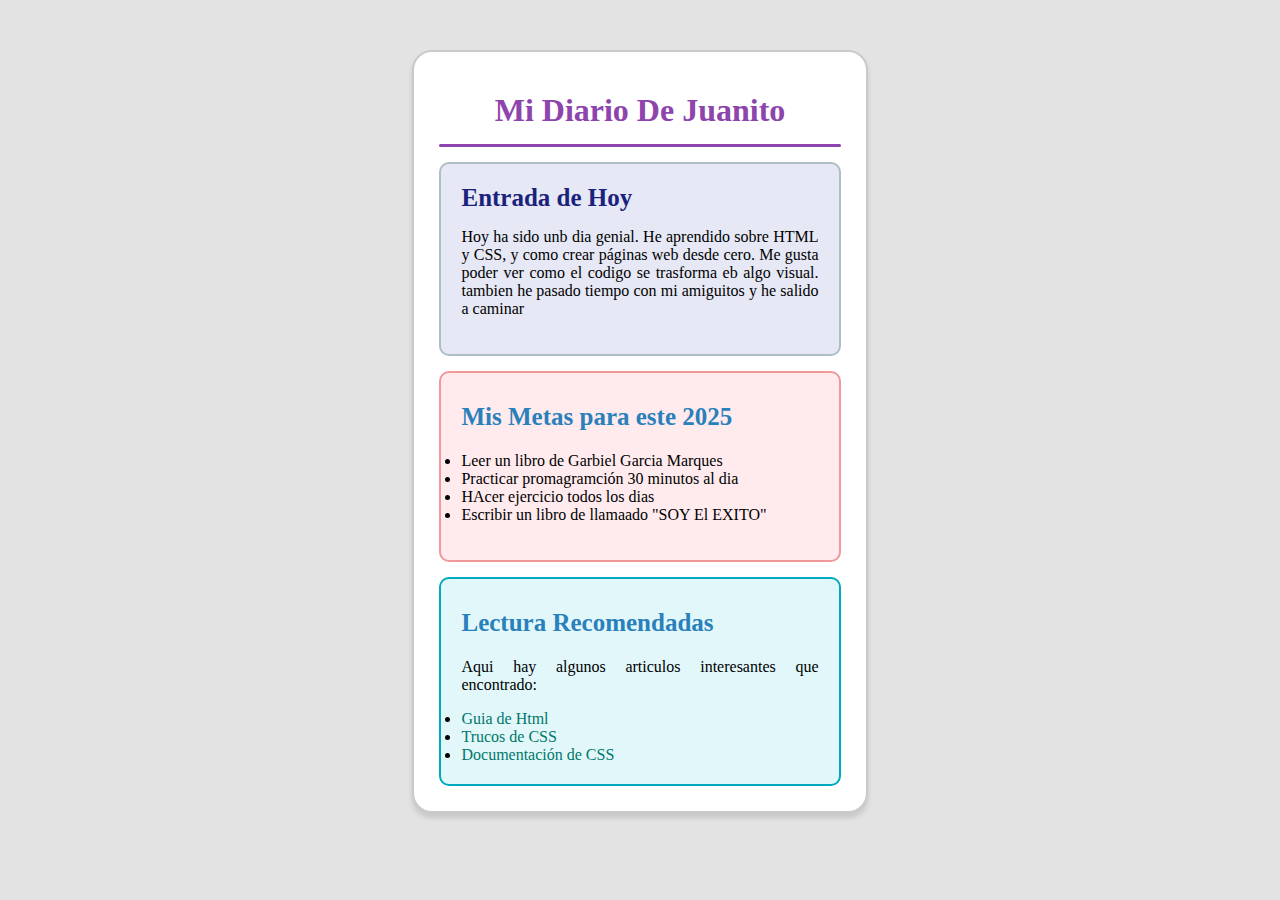
<file: HTML-CSS/My_Diario/index.html>
<!DOCTYPE html>
<html lang="en">

<head>
  <meta charset="UTF-8">
  <meta name="viewport" content="width=device-width, initial-scale=1.0">
  <link rel="stylesheet" href="./index.CSS">
  <title>Perfil de JuanMa</title>
</head>

<body>
  <div class="contanider">
    <div class="div0">
      <h1>Mi Diario De Juanito</h1>
      <hr id="hr">
    </div>
    <div class="globaldiv">
      <div class="div1">
        <h2 id="Subtitulo1">Entrada de Hoy</h2>
        <p>Hoy ha sido unb dia genial. He aprendido sobre HTML y CSS, y como crear páginas web desde cero. Me gusta
          poder ver como el codigo se trasforma eb algo visual. tambien he pasado tiempo con mi amiguitos y he salido a
          caminar</p>
      </div>
      <div class="div2">
        <h2 id="Subtitulo">Mis Metas para este 2025</h2>
        <p>
        <li>Leer un libro de Garbiel Garcia Marques</li>
        <li>Practicar promagramción 30 minutos al dia</li>
        <li>HAcer ejercicio todos los dias</li>
        <li>Escribir un libro de llamaado "SOY El EXITO"</li>
      </p>

      </div>
      <div class="div3">
        <h2 id="Subtitulo">Lectura Recomendadas</h2>
        <p>Aqui hay algunos articulos interesantes que encontrado:</p>
        <li id="text"><a id="t">Guia de Html</a></li>
        <li id="text"><a id="t">Trucos de CSS</a></li>
        <li id="text"><a id="t">Documentación de CSS</a></li>

      </div>
    </div>
  </div>
</body>

</html>
</file>
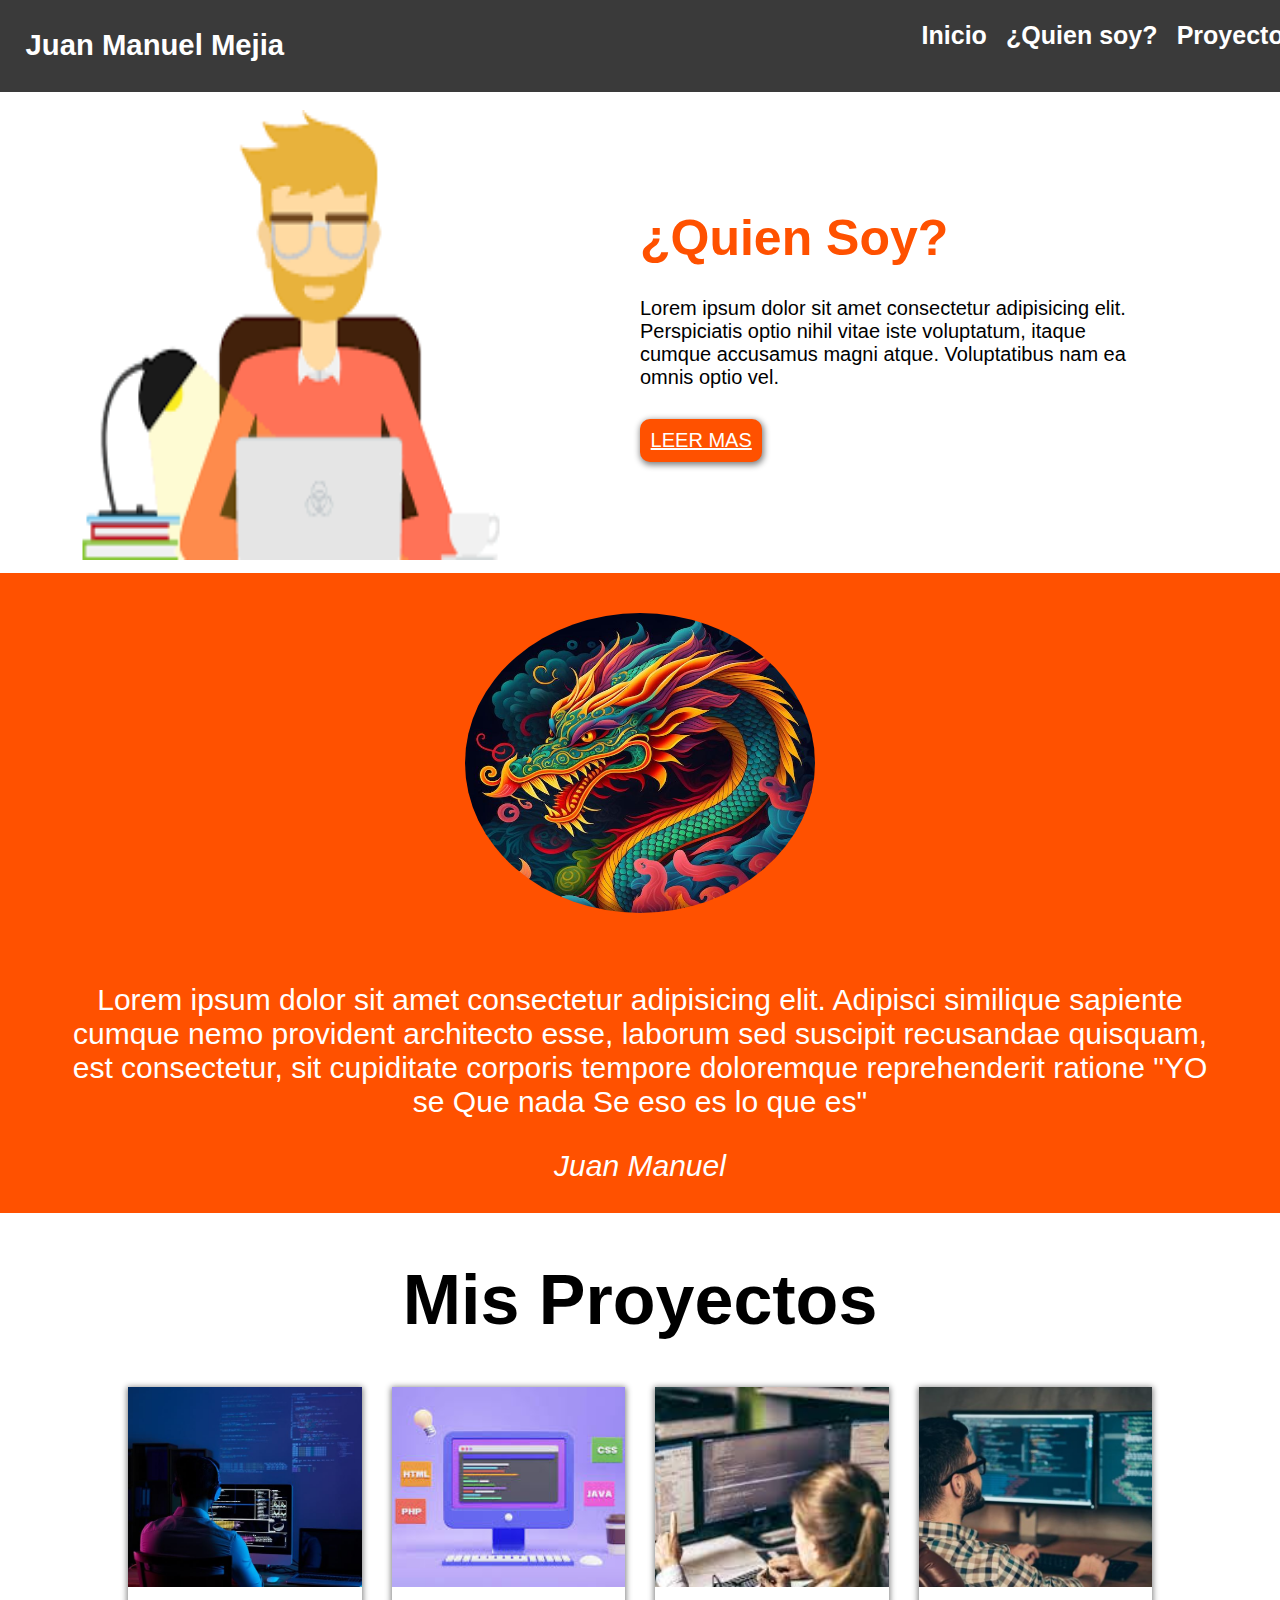
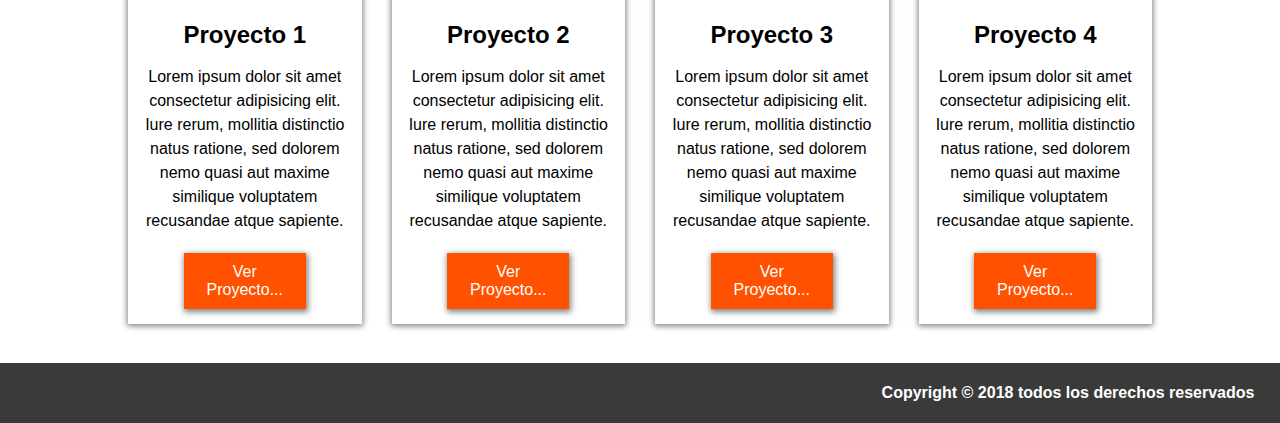
<file: HTML-CSS/Blog/Quien Soy.html>
<!DOCTYPE html>
<html lang="en">
<head>
    <meta charset="UTF-8">
    <meta name="viewport" content="width=device-width, initial-scale=1.0">
    <title>Quien Soy</title>
    <link rel="stylesheet" href="Style.css">
</head>
<body>
    <!DOCTYPE html>
<html>
<head>
<link rel="stylesheet" href="Style.css">  
<title>Quien Soy</title>
</head>
<body>
 <div class="contenedor">
    <div class="barder">
       <section id="bo"> <h3><b>Juan</b> Manuel Mejia</h3></section> 
       <section id="bo">
            <h2 id="bo" href="#inicio">Inicio</h2>
            <h2 id="bo" href="#quien-soy">¿Quien soy?</h2>
            <h2 id="bo" href="#proyectos">Proyectos</h2>
         </section>
     </div> 
    <div class="seccion-1">
        <section class="imagen"> <img id="mmm" src="Imagenes/imagesppppjfjfjfjh.png"></section>
        <section class="texto">
            <h1 id="h1">¿Quien Soy?</h1>
            <p>Lorem ipsum dolor sit amet consectetur adipisicing elit. 
                Perspiciatis optio nihil vitae iste voluptatum, itaque cumque accusamus magni atque. Voluptatibus nam ea omnis optio vel.
            </p>
            <a href="Leer MAS" id="bottom"> LEER MAS</a>
        </section>
    </div>
    <div class="seccion-2">
        <section> <img class="img-logo" src="Imagenes/Logo.jpg"></section>
        <section class="textos2"><p>Lorem ipsum dolor sit amet consectetur adipisicing elit.
             Adipisci similique sapiente cumque nemo provident architecto esse, laborum sed suscipit recusandae quisquam, est consectetur, 
            sit cupiditate corporis tempore doloremque reprehenderit ratione "YO se Que nada Se eso es lo que es" </p>
        <p><i>Juan Manuel </i></p> </section>
    </div>
    <div class="seccion-3">
    <section class="tex-proyect"><h1>Mis Proyectos</h1></section>
    <section class="post-list">
        <div class="content">
            <article class="post">
                <div class="post-header">
                    <div class="post-img-1"></div>
                </div>
                <div class="post-body">
                    <h2>Proyecto 1</h2>
                    <p>Lorem ipsum dolor sit amet consectetur adipisicing elit. Iure rerum, mollitia distinctio natus ratione, sed dolorem nemo quasi aut maxime similique voluptatem recusandae atque sapiente.</p>
                    <a href="a" class="post-link">Ver Proyecto...</a>
                </div>
            </article>
            <article class="post">
                <div class="post-header">
                    <div class="post-img-2"></div>
                </div>
                <div class="post-body">
                    <h2>Proyecto 2</h2>
                    <p>Lorem ipsum dolor sit amet consectetur adipisicing elit. Iure rerum, mollitia distinctio natus ratione, sed dolorem nemo quasi aut maxime similique voluptatem recusandae atque sapiente.</p>
                    <a href="a" class="post-link">Ver Proyecto...</a>
                </div>
            </article>
            <article class="post">
                <div class="post-header">
                    <div class="post-img-3"></div>
                </div>
                <div class="post-body">
                    <h2>Proyecto 3</h2>
                    <p>Lorem ipsum dolor sit amet consectetur adipisicing elit. Iure rerum, mollitia distinctio natus ratione, sed dolorem nemo quasi aut maxime similique voluptatem recusandae atque sapiente.</p>
                    <a href="a" class="post-link">Ver Proyecto...</a>
                </div>
            </article>
            <article class="post">
                <div class="post-header">
                    <div class="post-img-4"></div>
                </div>
                <div class="post-body">
                    <h2>Proyecto 4</h2>
                    <p>Lorem ipsum dolor sit amet consectetur adipisicing elit. Iure rerum, mollitia distinctio natus ratione, sed dolorem nemo quasi aut maxime similique voluptatem recusandae atque sapiente.</p>
                    <a href="a" class="post-link">Ver Proyecto...</a>
                </div>
            </article>
        </div>
        
    </section>
    </div>

    <div class="banner-final">      
         <h4>Copyright © 2018 todos los derechos reservados</h4>
    </div>
   
    
 </div>



</body>
</html>
</body>
</html>
</file>
<file: HTML-CSS/My_Diario/index.CSS>
body{
  background-color: rgb(227, 227, 227);
}
.contanider{
 display: grid;
  border-radius: 20px;
  border: 2px solid rgb(202, 202, 202);
  margin: 50px;
  background-color: white;
  margin-left: 32%;
  margin-right: 32%;
  padding: 25px;
  box-shadow: 0 5px 5px rgba(0, 0, 0, 0.12);
}
.globaldiv{
  display: grid;
   margin: 0px;
   gap: 15px;
   
 }

h1{
  margin: 0;
  padding: 0;
}
hr {
  width: 100%;
  height: 3px;
  background-color: rgb(142, 68, 173); 
  border: 0;
  margin: 15px auto;
  border-radius: 10px; 

}
.div0{
  padding-top: 15px; 
  text-align: justify;
margin: 0;
color:rgb(142, 68, 173);
text-align: center;
}

#Subtitulo{
  color: rgb(41, 128, 186);
  font-size: 25px;
 margin-top: 10px;
}

#Subtitulo1{
  color:  rgb(26, 34, 125);
  font-size: 25px;
  margin: 0;
 
}

.div1{
  padding: 20px;
  border-radius: 10px;
  border: 2px solid rgb(175, 189, 196);
  background-color: rgb(230, 232, 245);
  text-align: justify;
margin: 0;
}

.div2{
  padding: 20px;
  border-radius: 10px;
  border: 2px solid rgb(240, 153, 153);
  background-color: rgb(255, 235, 238);
  text-align: justify;
margin: 0;
}
.div3{
  padding: 20px;
  border-radius: 10px;
  border: 2px solid rgb(0, 171, 194);
  background-color:rgb(225, 247, 250);
  text-align: justify;
margin: 0;
}

a{
  color: black;
}
#t{
  color: rgb(0, 120, 106);
}

@media screen and (max-width: 1200px) {
  .contanider{
    display: grid;
     border-radius: 20px;
     border: 2px solid rgb(202, 202, 202);
     margin: 50px;
     background-color: white;
     margin-left: 10%;
     margin-right: 10%;
     padding: 25px;
     box-shadow: 0 5px 5px rgba(0, 0, 0, 0.12);
   }
}


@media screen and (max-width: 700px) {
  .contanider{
    display: grid;
     border-radius: 20px;
     border: 2px solid rgb(202, 202, 202);
     margin: 50px;
     background-color: white;
     margin-left: 0%;
     margin-right: 0%;
     padding: 25px;
     box-shadow: 0 5px 5px rgba(0, 0, 0, 0.12);
   }
}
</file>
<file: HTML-CSS/Blog/Style.css>
body {
    font-family: Arial, sans-serif;
    margin: 0;
    padding: 0;
}

.contenedor{
        display: grid;
}

.barder{
    position: fixed;
    width: 100%;
    background-color: rgb(58, 58, 58);
    display: grid;
    grid-template-columns: 70% 30%;
    align-content: center;
    font-size:25px;
    padding-left: 2%;
    padding-right: 2%;
}
#bo{ 
    display: flex;
    align-content: center;
    font-size: 25px;
    color: white;
    gap: 5%;
   
}

.seccion-1{
    top:50%;
    display: grid;
    grid-template-columns: 50% 50%;
    padding-top:110px;
    padding-bottom: 1%;
   

}

.imagen{
    display: flex;
    flex-direction:column;
    align-items: center;
}

#mmm{
    width: 500px;
    height: 450px;
}

.texto{
    display: flex;
    flex-direction: column;
    justify-content: center;
    margin-right: 10%;
    gap: 10px;
    color: black;
    font-size: 20px;
    padding-right:10%;
    
}

.texto #h1{
    color: rgb(255, 81, 0);
    font-size:50px;
    margin:0;
}

#bottom{
    display: block;
    text-align: center;
    padding: 10px;
    background-color: rgb(255, 81, 0);
    color: white;
    width: 20%;
    border-radius: 10px;
    box-shadow: 1px 2px 6px 1px grey;
 }

.seccion-2{
    display: flex;
    flex-direction:column;
    background-color:rgb(255, 81, 0);
    align-items: center;
}

.img-logo{
    display:flex; 
    margin:40px;
    border-radius:100%;
    width: 350px;
    height: 300px;
                     
}

.textos2{
    color: white;
    font-size: 30px;
    text-align: center;
    margin-left: 5%;
    margin-right:5% ;
}

.seccion-3{
    display: grid;
}

.tex-proyect{
    font-size:35px;
    text-align: center;
    margin:0;
}

.post-list{
    display: flex;    
    align-items: center;
    justify-content: space-between;
    padding-left: 10%;
    padding-right:10% ;
}

.content{
    display: grid;
    grid-template-columns: repeat(4, 1fr);
    grid-gap: 30px;
    max-width: 10000px;
    margin: auto;
}

.post-img-1{
    background: url(Imagenes/000264766M.jpg);
    width: 100%;
    height: 200px;
    background-size: cover;
    background-position: center;
    transition: 2s;
}
.post-img-2{
    background: url(Imagenes/imagen5.jfif);
    width: 100%;
    height: 200px;
    background-size: cover;
    background-position: center;
    transition: 2s;
}
.post-img-3{
    background: url(Imagenes/imagen-3.jfif);
    width: 100%;
    height: 200px;
    background-size: cover;
    background-position: center;
    transition: 2s;
}
.post-img-4{
    background: url(Imagenes/imagen-4.jpg);
    width: 100%;
    height: 200px;
    background-size: cover;
    background-position: center;
    transition: 2s;
}

.post{
    box-shadow: 0 1px 6px 1px grey;
    overflow:hidden;
    transition: 2s;
}

.post:hover{
    transform: translateY(-4px);
    box-shadow: 0 1px 14 px 2px grey;
}

.post-header{
    width: 100%;
    height: 200px;
    overflow: hidden;
    cursor: pointer;
}

.post-header.post-img-1,
.post-header.post-img-2,
.post-header.post-img-3,
.post-header.post-img-4{transform: scale(1.1);}

.post-body{
    padding: 15px;
    text-align: center;
}

.post-body h2{
    margin-bottom: 15px;
}

.post-body p{
   line-height: 1.5;
   margin-bottom: 20px;
}

.post-body .post-link{
   display: block;
   text-decoration: none;
   padding: 10px;
   background-color:rgb(255, 81, 0);
   color: white;
   width: 50%;
   margin: auto;
   box-shadow: 1px 2px 6px 1px grey;
}

.banner-final{
    margin-top:3%;
    background-color: rgb(58, 58, 58);
    text-align: right;
    color:white;
    padding-right:2%;
}


@media (max-width:800px) {
    .content{
        grid-template-columns: repeat(2,1fr);
    }

    .seccion-1{
        top:50%;
        display: flex;
        flex-direction: column;
        padding-top:150px;
        padding-bottom: 1%;
        gap:2%;
       
    
    }

    #mmm{
        width: 500px;
        height: 450px;
    }
    
    .texto{
        display: flex;
        flex-direction: column;
        justify-content: center;
        margin-right: 0;
        gap: 20px;
        color: black;
        font-size: 20px;
        padding-right:0;
        padding-top: 3%;
        
    }

    #bottom{
        display: block;
        text-align: center;
        padding: 20px;
        background-color: rgb(255, 81, 0);
        color: white;
        width: 50%;
        border-radius: 10px;
        box-shadow: 1px 2px 6px 1px grey;
     }

    .barder{
        position: fixed;
        width: 100%;
        background-color: rgb(58, 58, 58);
        display:flex;
        flex-direction: column;
        align-content: center;
        font-size:10px;
        padding-left: 2%;
        padding-right: 2%;
    }
    #bo{ 
        display: flex;
        align-content: center;
        font-size: 20px;
        color: white;
        gap: 5%;  
        justify-content:center; 
    }
}

@media (max-width:600px) {
    .content{
        grid-template-columns: repeat(1,1fr);
    }

    .seccion-1{
        top:50%;
        display: flex;
        flex-direction: column;
        padding-top:35%;
        padding-bottom: 1%;
        gap:2%;
       
    
    }

    #mmm{
        width: 500px;
        height: 450px;
    }
    
    .texto{
        display: flex;
        flex-direction: column;
        justify-content: center;
        margin-right: 0;
        gap: 20px;
        color: black;
        font-size: 20px;
        padding-right:0;
        padding-top: 3%;
        
    }

    #bottom{
        display: block;
        text-align: center;
        padding: 20px;
        background-color: rgb(255, 81, 0);
        color: white;
        width: 50%;
        border-radius: 10px;
        box-shadow: 1px 2px 6px 1px grey;
     }

    .barder{
        position: fixed;
        width: 100%;
        background-color: rgb(58, 58, 58);
        display:flex;
        flex-direction: column;
        align-content: center;
        font-size:10px;
        padding-left: 2%;
        padding-right: 2%;
    }
    #bo{ 
        display: flex;
        align-content: center;
        font-size: 20px;
        color: white;
        gap: 5%;  
        justify-content:center; 
    }
}
</file>
